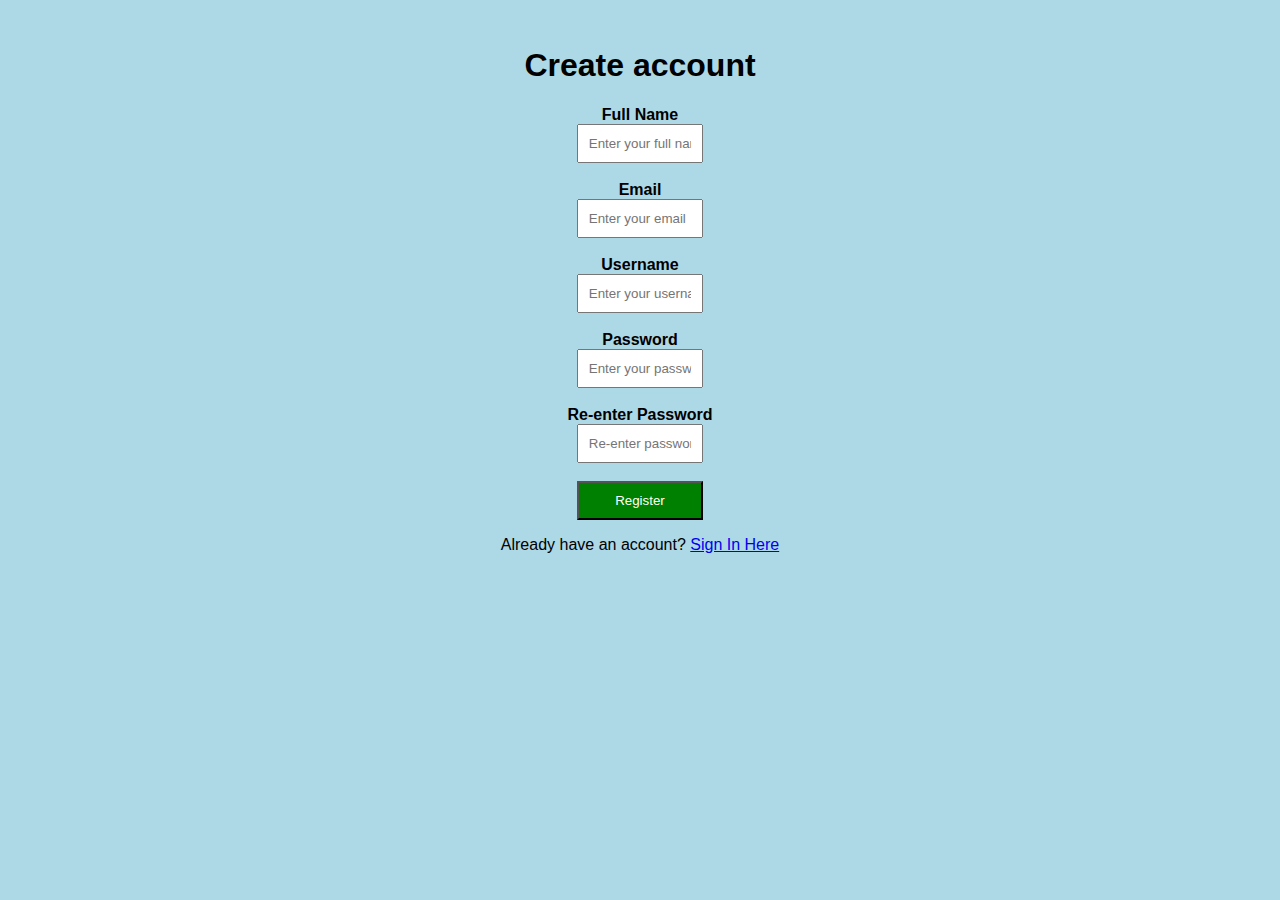
<file: register.html>
<html>
 <head>
   <title>REGISTER PAGE</title>
   <style>
	body {
        font-family: Arial, sans-serif;
        background-color: lightblue;
		text-align: center;
      }
	input{
		width: 10%;
        padding: 10px;
	}
	.button{
		background-color: green;
		color: white;
	  }

   </style>
 </head>
 
 <body>
    <br>
		<h1>Create account</h1>
		<form>
			<label for="full name"><b>Full Name</b></label>
			<br>
			<input type="text" placeholder="Enter your full name">

			<br>
			<br>
			<label for="email"><b>Email</b></label>
			<br>
			<input type="text" placeholder="Enter your email">

			<br>
			<br>

			<label for="username"><b>Username</b></label>
			<br>
			<input type="text" placeholder="Enter your username">

			<br>
			<br>

			<label for="password"><b>Password</b></label>
			<br>
			<input type="password" placeholder="Enter your password">

			<br>
			<br>

			<label for="password"><b>Re-enter Password</b></label>
			<br>
			<input type="password" placeholder="Re-enter password">
			
			<br>
			<br>

			<input type="button" class="button" value="Register">

			<p>Already have an account? <a href="Login.html">Sign In Here</a></p>


		</form>

  
 </body>




</html>
</file>
